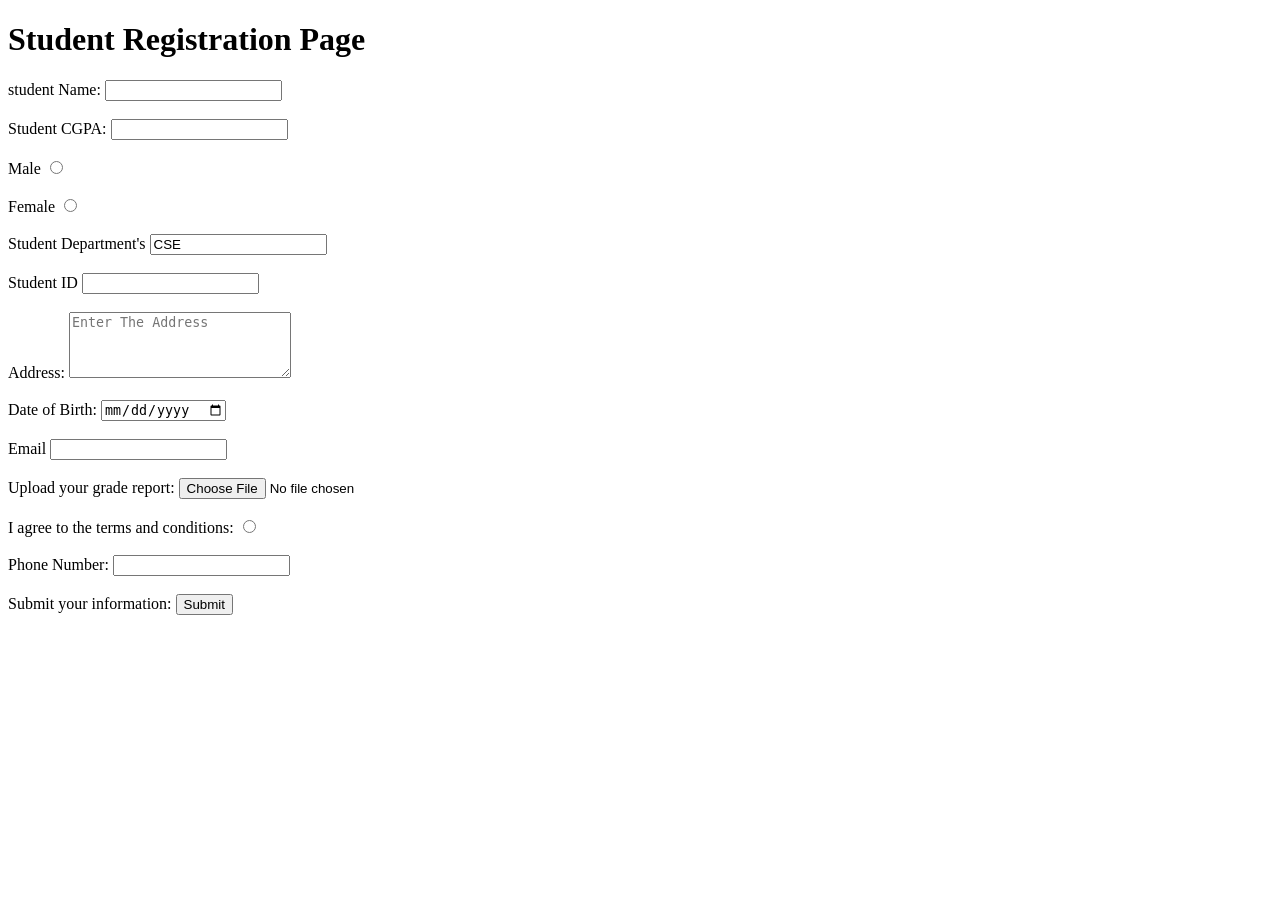
<file: index.html>
<!doctype html>
<html lang="eng">
  <title>Student Registration Page</title>
  <head>
    <h1>Student Registration Page</h1>
  </head>
  <form>
    <label for="studentName"> student Name: </label>
    <input type="text" id="studentName" name="placeholder" ="Enter The Name" />
    <br /><br />

    <label for="Student CGPA"> Student CGPA: </label>
    <input type="number" id="Student CGPA" name="Student CGPA" />
    <br /><br />

    <label for="GenderMale">Male</label>
    <input type="radio" id="GenderMale" name="Gender" value="Male" />
    <br /><br />

    <label for="GenderFemale">Female</label>
    <input type="radio" id="GenderFemale" name="Gender" value="Female" />
    <br /><br />

    <label for="Student department">Student Department's</label>
    <input type="check box" id="" name="Department" value="CSE" />
    <br /><br />

    <label for="Student ID">Student ID </label>
    <input type="number" id="Student ID " name="Student" value="ID" />
    <br /><br />

    <label for="Address">Address:</label>
    <textarea
      id="Address"
      name="Address"
      rows="4"
      cols="25"
      placeholder="Enter The Address"
    ></textarea>
    <br /><br />

    <label for="DOB"> Date of Birth: </label>
    <input type="date" id="DOB" name="DOB" />
    <br /><br />

    <label for="Email">Email </label>
    <input type="email" id="Email" name="Email" />
    <br /><br />

    <label for="InsertFile">Upload your grade report:</label>
    <input type="file" id="InsertFile" name="InsertFile" />
    <br /><br />

    <label for="I agree to the terms and conditions"
      >I agree to the terms and conditions:</label
    >
    <input
      type="radio"
      id="I agree to the terms and conditions"
      name="I agree to the terms and conditions"
    />
    <br /><br />

    <label for="Phone Number">Phone Number:</label>
    <input type="number" id="Phone Number" name="Phone Number" />
    <br /><br />

    <label for="Information">Submit your information:</label>
    <input type="submit" id="submit" name="submit" />
    <br /><br />
  </form>
</html>
</file>
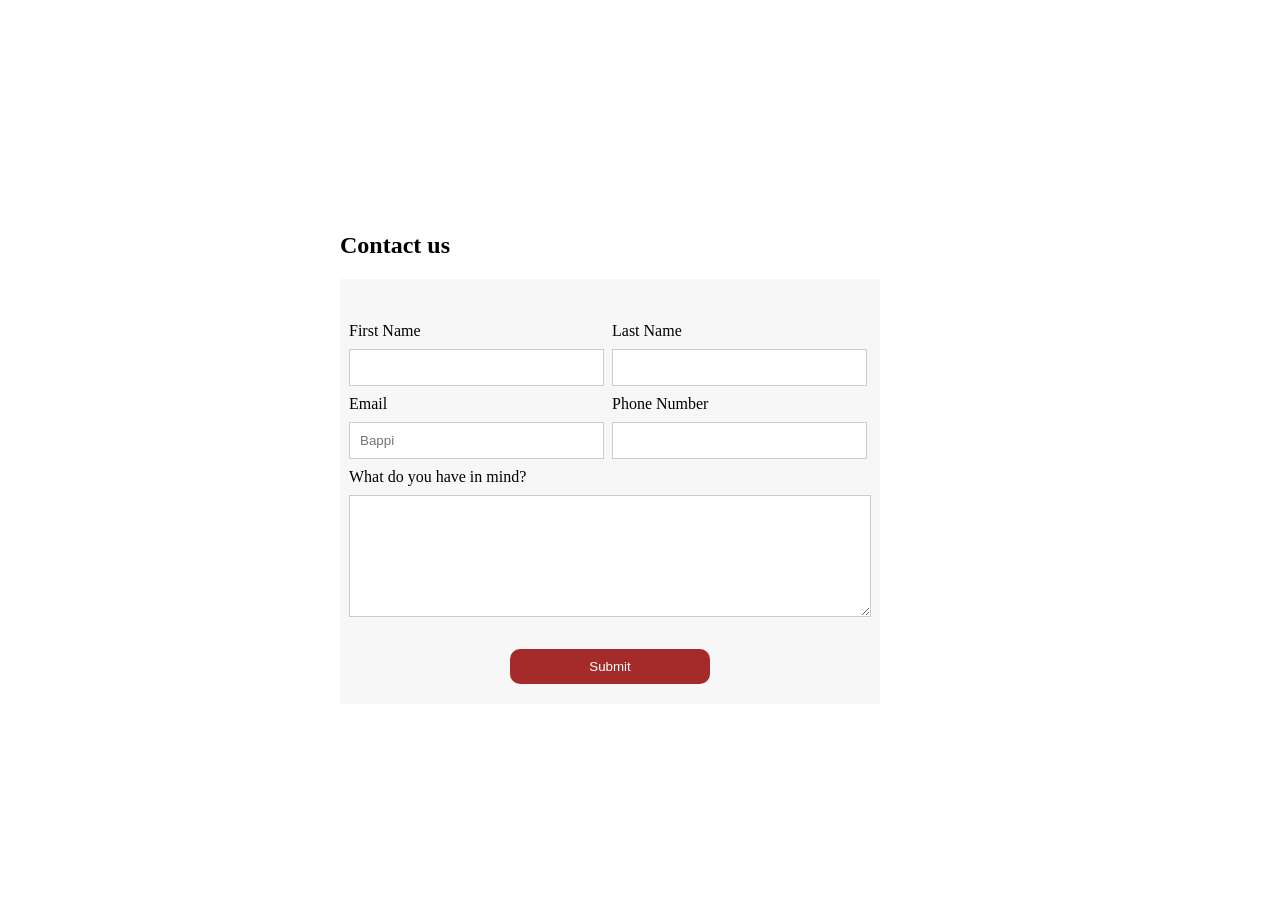
<file: bippy/bippy/index.html>
<!DOCTYPE html>
<html>

<head>
    <title>Contact Form</title>
</head>

<body>

    <div class="container">
        <h2>Contact us</h2>

        <form class="contactForm" action="submit" method="POST">
            <table>

                <tr>
                    <td>First Name</td>
                    <td>Last Name</td>
                </tr>

                <tr>
                    <td><input type="text" id="fname"></td>
                    <td><input type="text" id="lname"></td>
                </tr>

                <tr>
                    <td>Email</td>
                    <td>Phone Number</td>
                </tr>

                <tr>
                    <td><input type="email" id="email" placeholder="Bappi"></td>
                    <td><input type="text" id="phone"></td>
                </tr>

                <tr>
                    <td colspan="2">What do you have in mind?</td>
                </tr>

                <tr>
                    <td colspan="2">
                        <textarea id="message"></textarea>
                    </td>
                </tr>

            </table>
            <button type="submit">Submit</button>
        </form>

    </div>

    <script src="./index.js"></script>
    <link rel="stylesheet" href="./idex.css">


</body>

</html>
</file>
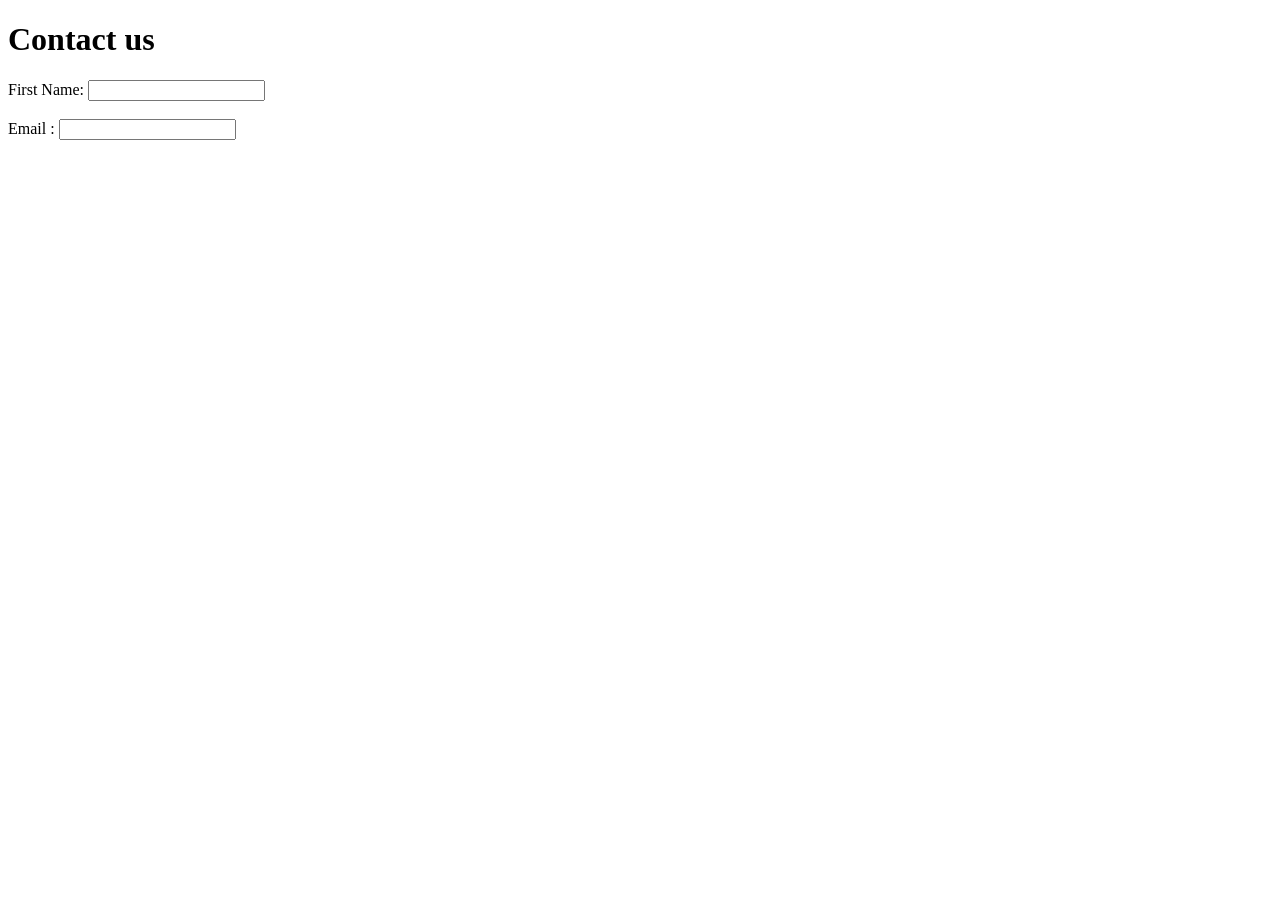
<file: Task-name.html>
<!DOCTYPE html>
<html lang="en">
<head>
    <meta charset="UTF-8">
    <meta name="viewport" content="width=device-width, initial-scale=1.0">
    <title>Document</title>
</head>
<body>
     <title>Contact us</title>
  <head>
    <h1>Contact us</h1>
  </head>
  <form>
     <label for="First Name"> First Name: </label>
    <input type="text" id="FirstName" name="placeholder" ="Enter The Name" />
    <br /><br />
    <label for="Email "> Email  : </label>
    <input type="text" id="Email " Name="Placeholder"="Enter The Name"/>
    <br /><br />

</body>
</html>
</file>
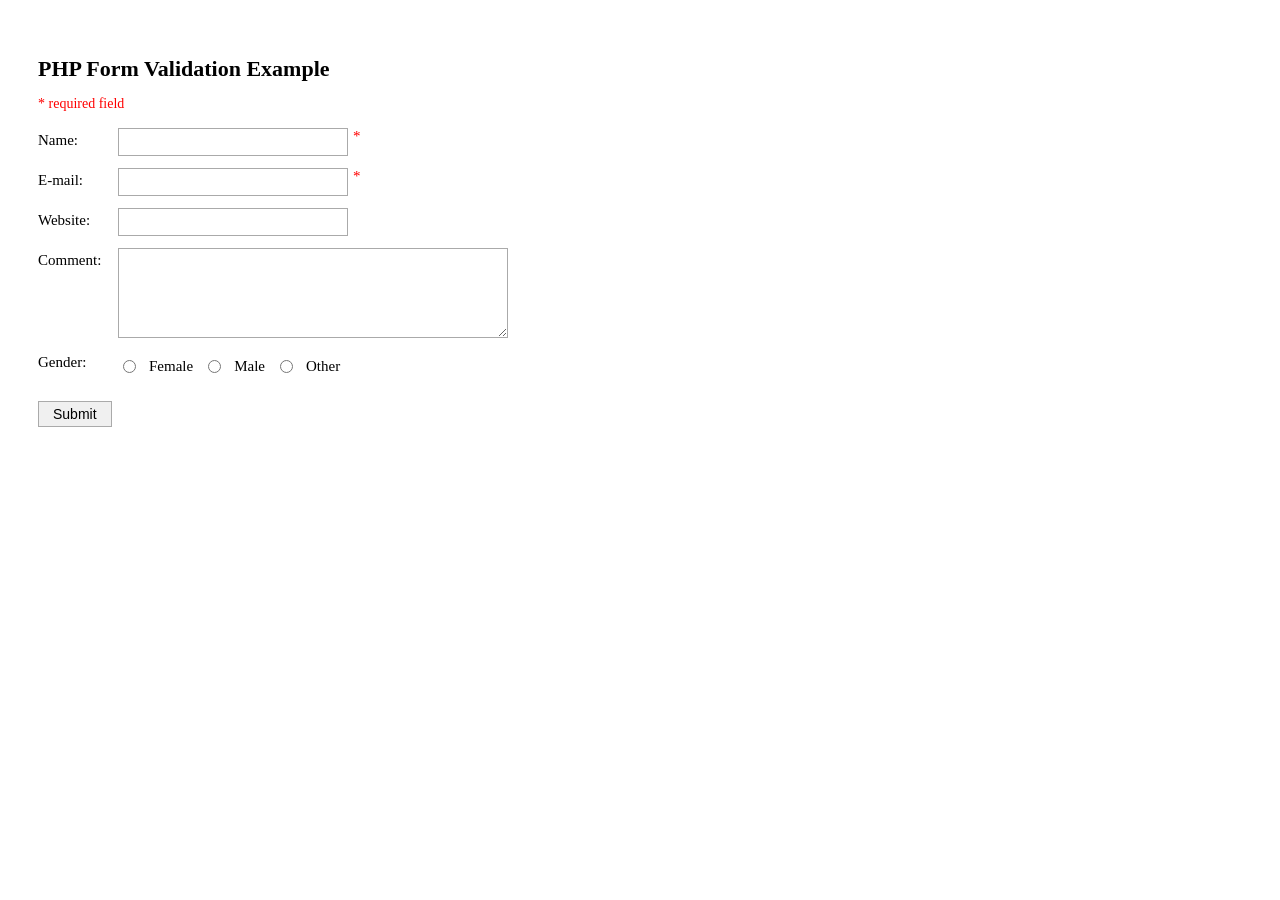
<file: Lab Final/Php validtion.html>
<!DOCTYPE html>
<html lang="en">
<head>
  <meta charset="UTF-8">
  <title>PHP Form Validation Example</title>
  <style>
    body {
      font-family: Georgia, serif;
      padding: 30px;
      background: #fff;
      color: #000;
    }

    h2 {
      font-size: 22px;
      margin-bottom: 6px;
    }

    .required-note {
      color: red;
      font-size: 14px;
      margin-bottom: 16px;
    }

    .form-group {
      display: flex;
      align-items: flex-start;
      margin-bottom: 12px;
    }

    label {
      width: 80px;
      padding-top: 4px;
      font-size: 15px;
    }

    input[type="text"],
    input[type="email"],
    input[type="url"] {
      width: 220px;
      height: 22px;
      border: 1px solid #aaa;
      padding: 2px 4px;
      font-size: 14px;
    }

    textarea {
      width: 380px;
      height: 80px;
      border: 1px solid #aaa;
      padding: 4px;
      font-size: 14px;
      resize: vertical;
    }

    .asterisk {
      color: red;
      margin-left: 5px;
      font-size: 15px;
    }

    .radio-group {
      display: flex;
      align-items: center;
      gap: 10px;
      padding-top: 4px;
    }

    .radio-group label {
      width: auto;
      font-size: 15px;
    }

    input[type="submit"] {
      margin-top: 14px;
      padding: 4px 14px;
      font-size: 14px;
      border: 1px solid #aaa;
      background: #f0f0f0;
      cursor: pointer;
    }

    input[type="submit"]:hover {
      background: #ddd;
    }
  </style>
</head>
<body>

  <h2>PHP Form Validation Example</h2>
  <p class="required-note">* required field</p>

  <div class="form-group">
    <label for="name">Name:</label>
    <input type="text" id="name" name="name">
    <span class="asterisk">*</span>
  </div>

  <div class="form-group">
    <label for="email">E-mail:</label>
    <input type="email" id="email" name="email">
    <span class="asterisk">*</span>
  </div>

  <div class="form-group">
    <label for="website">Website:</label>
    <input type="url" id="website" name="website">
  </div>

  <div class="form-group">
    <label for="comment">Comment:</label>
    <textarea id="comment" name="comment"></textarea>
  </div>

  <div class="form-group">
    <label>Gender:</label>
    <div class="radio-group">
      <input type="radio" name="gender" id="female" value="female">
      <label for="female">Female</label>

      <input type="radio" name="gender" id="male" value="male">
      <label for="male">Male</label>

      <input type="radio" name="gender" id="other" value="other">
      <label for="other">Other</label>
    </div>
  </div>

  <div>
    <input type="submit" value="Submit">
  </div>

</body>
</html>
</file>
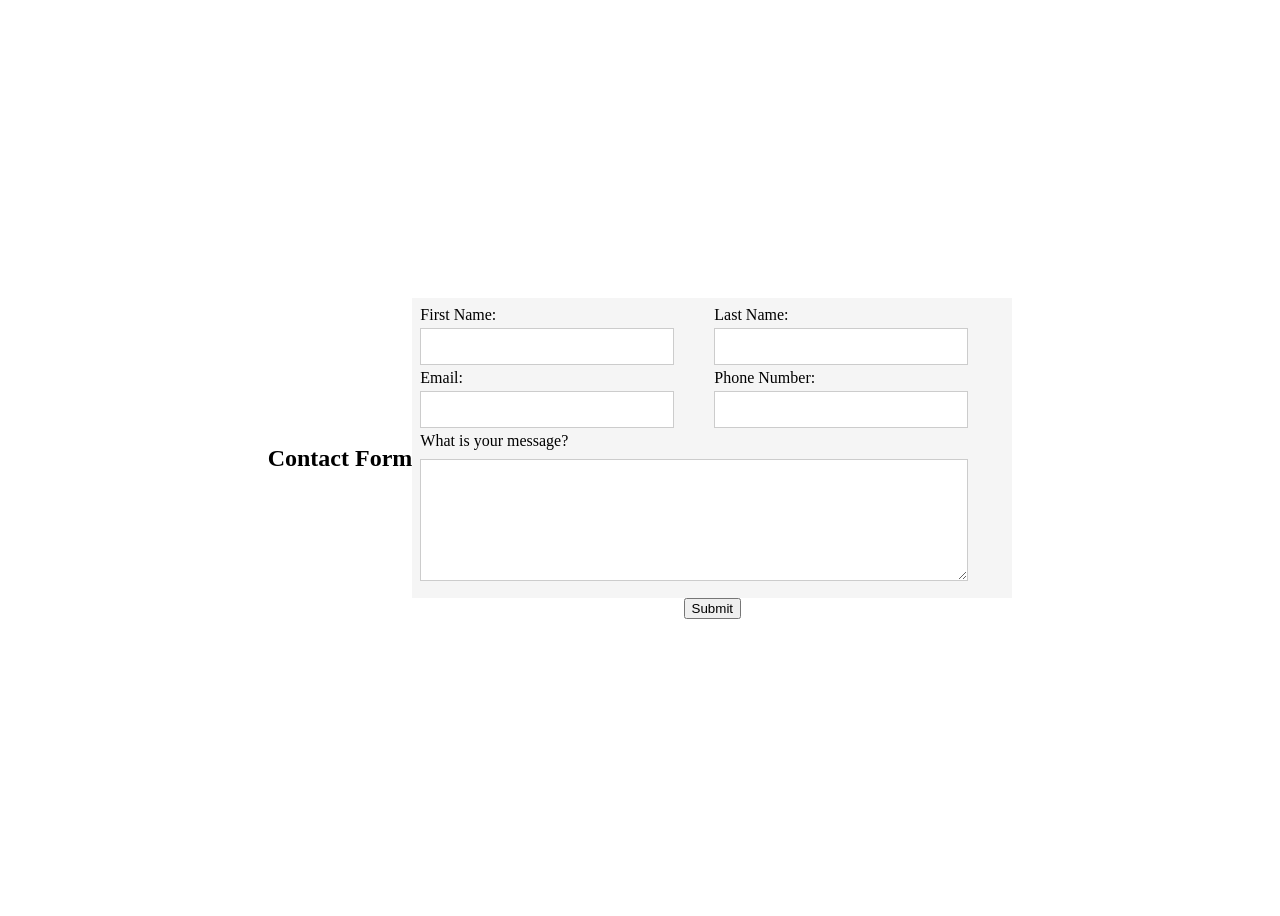
<file: bippy/bippy/main.html>
<!DOCTYPE html>
<html lang="en">

<head>
    <meta charset="UTF-8">
    <meta name="viewport" content="width=device-width, initial-scale=1.0">
    <title>Bippy</title>
</head>

<body>
        <h2>
            Contact Form
        </h2>
        <div class="container">
            <form action="">
                <table>
                    <!-- tr= table row -->
                    <tr>
                        <td>
                            First Name:
                        </td>
                        <td>
                            Last Name:
                        </td>
                    </tr>
                    <tr>
                        <td>
                            <input type="text" name="firstName" id="firstName">
                        </td>
                        <td>
                            <input type="text" name="lastName" id="lastName">
                        </td>
                    </tr>
                    <tr>
                        <td>
                            Email:
                        </td>
                        <td>
                            Phone Number:
                        </td>
                    </tr>
                    <tr>
                        <td>
                            <input type="email" name="email" id="email">
                        </td>
                        <td>
                            <input type="tel" name="phone" id="phone">
                        </td>
                    </tr>
                    <tr>
                        <td>
                            What is your message?
                        </td>
                    </tr>
                    <tr>
                        <td colspan="2">
                            <textarea name="message" id="message"></textarea>
                        </td>
                    </tr>
                    
                </table>
                <button type="submit">Submit</button>
            </form>
            
        </div>

    <style>
        body {
            display: flex;
            justify-content: center;
            align-items: center;
            height: 100vh;
        }
        table {
            background: rgba(231, 231, 231, 0.404);
            padding: 5px;
            width: 600px;
            /* display: flex;
            justify-content: center;
            align-items: center; */

        }
        input {
            width: 80%;
            padding: 10px;
            border: 1px solid #ccc;
        }
        textarea {
            width: 90%;
            height: 100px;
            padding: 10px;
            border: 1px solid #ccc;
            margin: 5px 0;
        }
        .container{
            display: flex;
            flex-direction: column;
            align-items: center;
            gap: 5px;
        }
        form {
            display: flex;
            flex-direction: column;
            justify-content: center;
            align-items: center;
        }
    </style>
</body>

</html>


<!-- Inline CSS -->
<!-- Internal CSS -->
<!-- External CSS -->
</file>
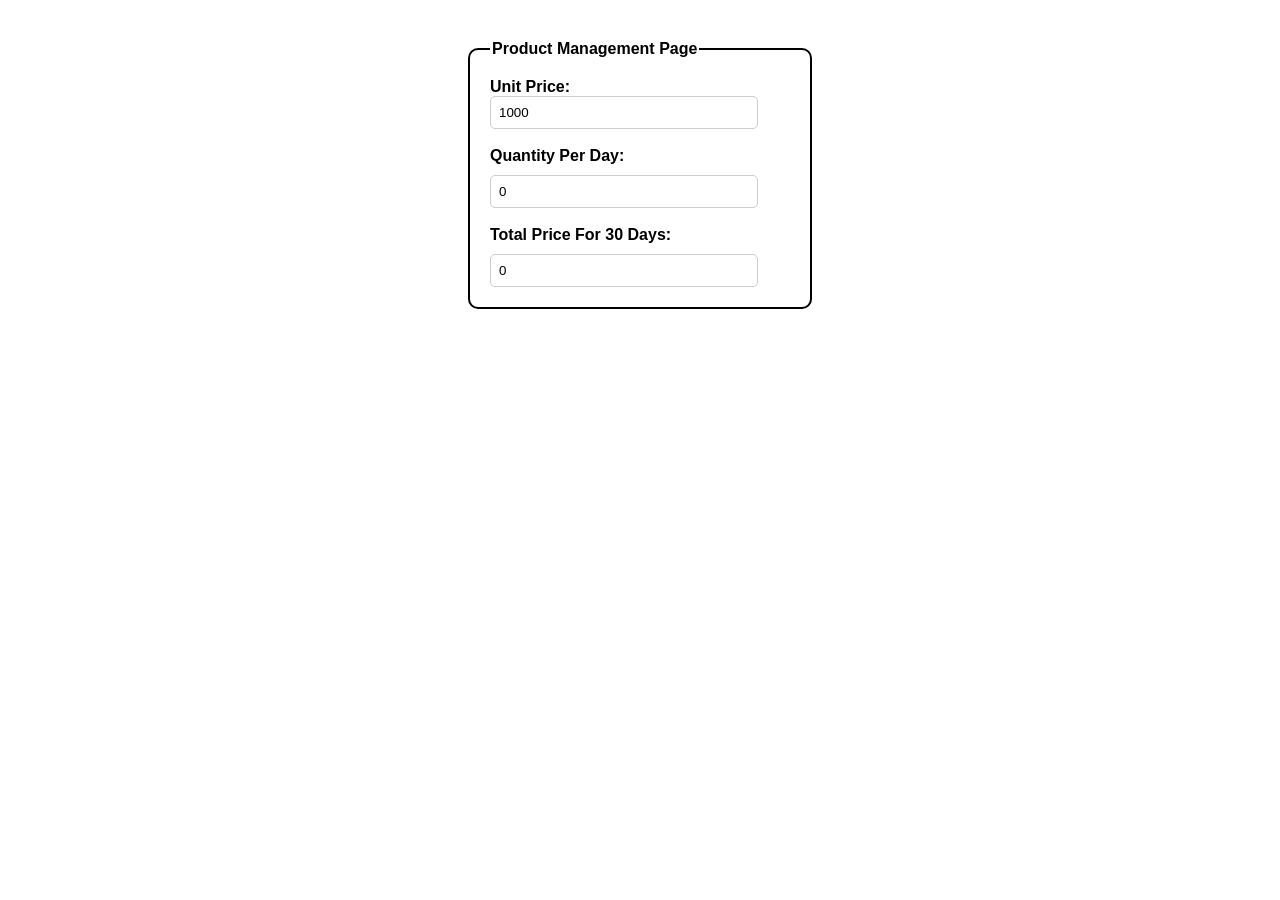
<file: Lab Performance_MID/Page/Page.htm>
<!doctype html>
<html>
  <head>
    <title>Product Management</title>
    <link rel="stylesheet" href="../Design/style.css" />
  </head>

  <body>
    <div class="container">
      <form>
        <fieldset>
          <legend>Product Management Page</legend>

          <strong>Unit Price:</strong>
          <input type="number" id="unitPrice" value="1000" />

          <br /><br />

          <label>Quantity Per Day:</label>
          <input type="number" id="quantity" value="0" />

          <br /><br />

          <label>Total Price For 30 Days:</label>
          <input type="text" id="totalPrice" value="0" readonly />
        </fieldset>
      </form>
    </div>

    <script src="../JS/validation.js"></script>
  </body>
</html>
</file>
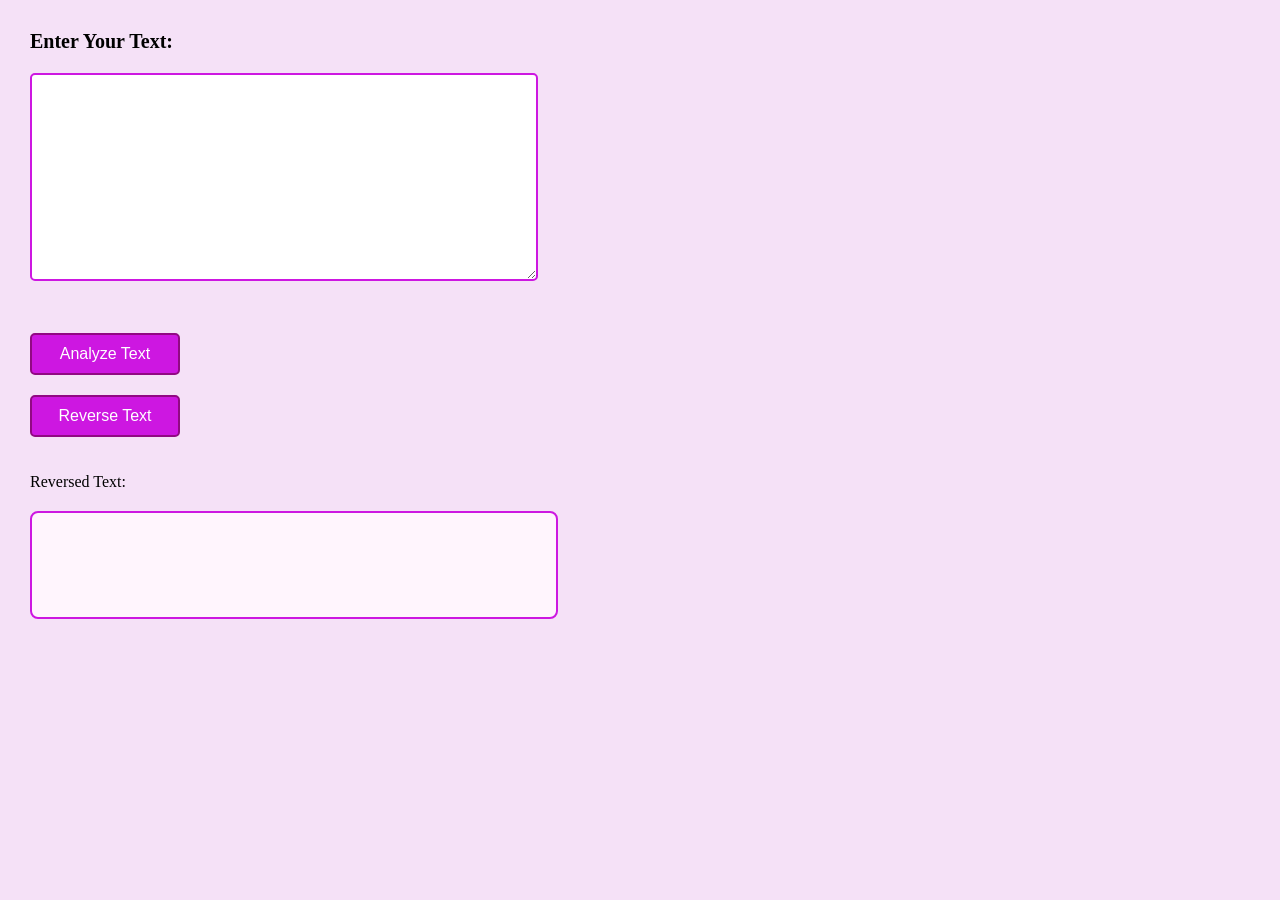
<file: Text Analyser/Page/page.html>
<!doctype html>
<html>
  <head>
    <title>Text Editor</title>
    <link rel="stylesheet" href="../Design/style.css" />
  </head>

  <body>
    <div class="container">
      <label for="userText">Enter Your Text:</label>
      <textarea name="text" id="userText"></textarea>
    </div>
    <p id="Details"></p>
    <button type="button" onclick="validateText()">Analyze Text</button>
    <button type="button" onclick="reverseText()">Reverse Text</button>

    <br />
    <br />

    <label for="reversedOutput">Reversed Text:</label>
    <div id="reversedOutput" class="output-box"></div>

    <script src="../JS/validation.js"></script>
  </body>
</html>
</file>
<file: bippy/bippy/idex.css>
body {
            display: flex;
            justify-content: center;
            align-items: center;
            height: 100vh;
        }

        .contactForm {
            width: 500px;
            ;
            display: flex;
            background: rgb(248, 247, 247);
            justify-content: center;
            align-items: center;
            padding: 20px;


        }

        input {
            width: 90%;
            padding: 10px;
            margin: 5px 0;
            border: 1px solid #ccc;

        }

        textarea {
            width: 500px;
            height: 100px;
            padding: 10px;
            margin: 5px 0;
            border: 1px solid #ccc;
        }

        table {
            width: 500px;
            display: flex;
            flex-direction: column;
            justify-content: center;
            align-items: center;
            padding: 20px;
        }

        button {
            padding: 10px 20px;
            background: blue;
            color: white;
            border: none;
            cursor: pointer;
            display: inline-block;
            justify-content: center;
            align-items: center;
            width: 200px;
            border-radius: 10px;
            background-color: brown;
        }

        form {
            display: flex;
            flex-direction: column;
            justify-content: center;
            align-items: center;
        }

        .container {
            width: 600px;

        }
</file>
<file: Lab Performance_MID/Design/style.css>
body{
font-family: Arial, sans-serif;
text-align:center;
margin:0;
}

header{
background:#333;
color:white;
padding:20px;
}

.container{
margin-top:40px;

}

fieldset{
width:300px;
margin:0 auto;
padding:20px;
border:2px solid black;
border-radius: 10px;
text-align: left;
}

legend{
font-weight:bold;
text-align: left;
}

input{
padding:8px;
width:250px;
border-radius: 5px;
border:1px solid #ccc;

}

footer{
background:#333;
color:white;
padding:10px;
position:fixed;
bottom:0;
width:100%;
}
label{
display:block;
margin-bottom:10px;
font-weight: bold;
}
</file>
<file: Text Analyser/Design/style.css>
body {
  display: flex;
  flex-direction: column;
  width: auto;
  margin: 10px;
  padding: 20px;
  background-color: #f5e1f7;
}

.container {
  display: flex;
  flex-direction: column;
  font-size: 20px;
  font-weight: bold;
}
textarea {
  width: 500px;
  height: 200px;
  margin-top: 20px;
  border: 2px solid #cd17e1;
  border-radius: 5px;
  text-align: justify;
  font-size: 16px;
  font-weight: 300;
}

button {
  margin-top: 20px;
  padding: 10px 20px;
  font-size: 16px;
  font-weight: 200;
  color: #fff;
  background-color: #cd17e1;
  border: 2px solid #910983;
  border-radius: 5px;
  cursor: pointer;
  width: 150px;
}

.output-box {
  margin-top: 20px;
  width: 500px;
  min-height: 80px;
  padding: 12px;
  border: 2px solid #cd17e1;
  border-radius: 8px;
  background-color: #fff5fd;
  color: #4a0f52;
  font-size: 16px;
  font-weight: 400;
  white-space: pre-wrap;
  word-break: break-word;
}
</file>
